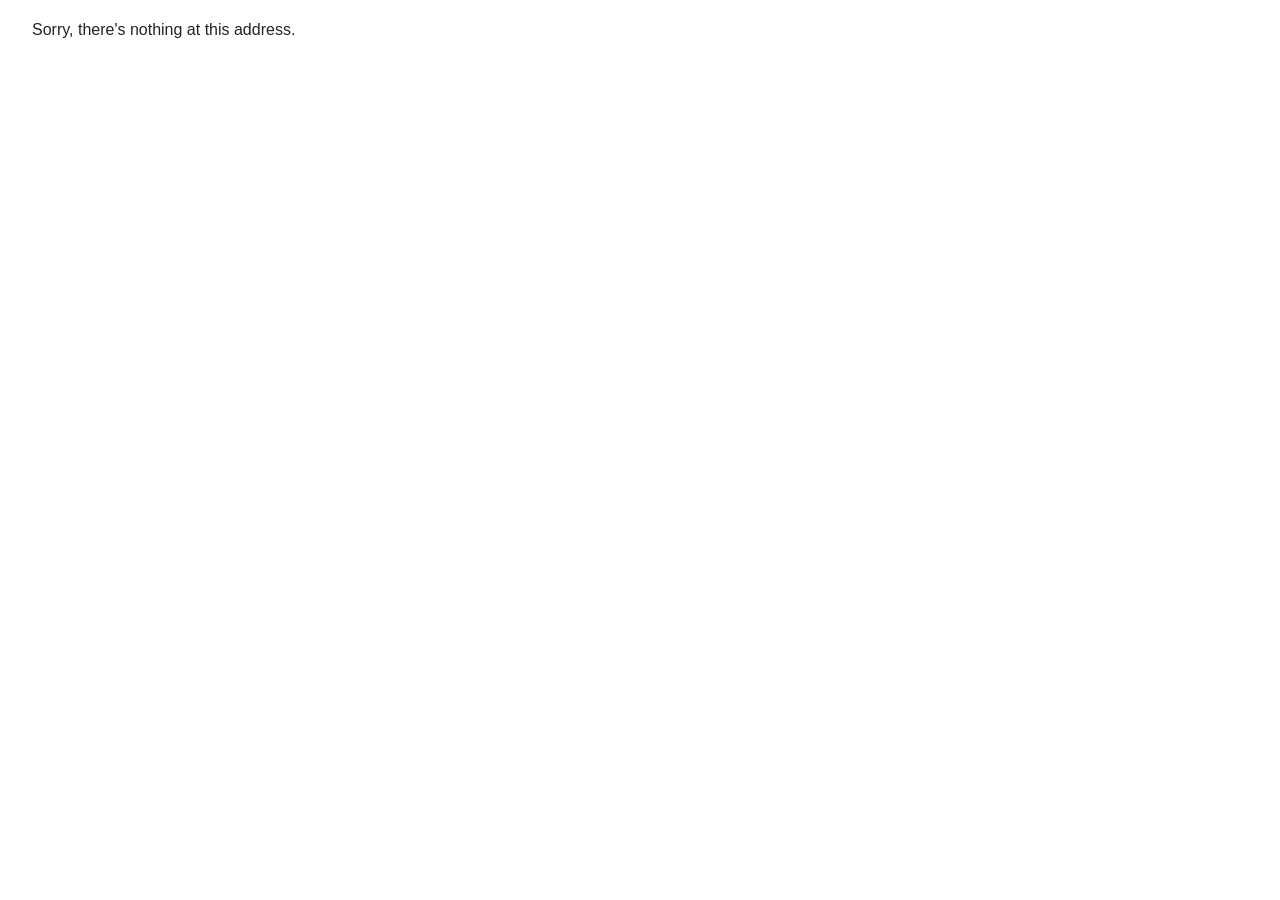
<file: wwwroot/index.html>
<!DOCTYPE html>
<html>

<head>
    <meta charset="utf-8" />
    <meta name="viewport" content="width=device-width, initial-scale=1.0, maximum-scale=1.0, user-scalable=no" />
    <title>GitHubPagesDemo</title>
    <base href="/" />
    <link href="css/bootstrap/bootstrap.min.css" rel="stylesheet" />
    <link href="css/app.css" rel="stylesheet" />
    <link href="GitHubPagesDemo.styles.css" rel="stylesheet" />
</head>

<body>
    <div id="app">Loading...</div>

    <div id="blazor-error-ui">
        An unhandled error has occurred.
        <a href="" class="reload">Reload</a>
        <a class="dismiss">🗙</a>
    </div>
    <script src="_framework/blazor.webassembly.js"></script>
</body>

</html>
</file>
<file: wwwroot/css/app.css>
@import url('open-iconic/font/css/open-iconic-bootstrap.min.css');

html, body {
    font-family: 'Helvetica Neue', Helvetica, Arial, sans-serif;
}

a, .btn-link {
    color: #0366d6;
}

.btn-primary {
    color: #fff;
    background-color: #1b6ec2;
    border-color: #1861ac;
}

.content {
    padding-top: 1.1rem;
}

.valid.modified:not([type=checkbox]) {
    outline: 1px solid #26b050;
}

.invalid {
    outline: 1px solid red;
}

.validation-message {
    color: red;
}

#blazor-error-ui {
    background: lightyellow;
    bottom: 0;
    box-shadow: 0 -1px 2px rgba(0, 0, 0, 0.2);
    display: none;
    left: 0;
    padding: 0.6rem 1.25rem 0.7rem 1.25rem;
    position: fixed;
    width: 100%;
    z-index: 1000;
}

    #blazor-error-ui .dismiss {
        cursor: pointer;
        position: absolute;
        right: 0.75rem;
        top: 0.5rem;
    }
</file>
